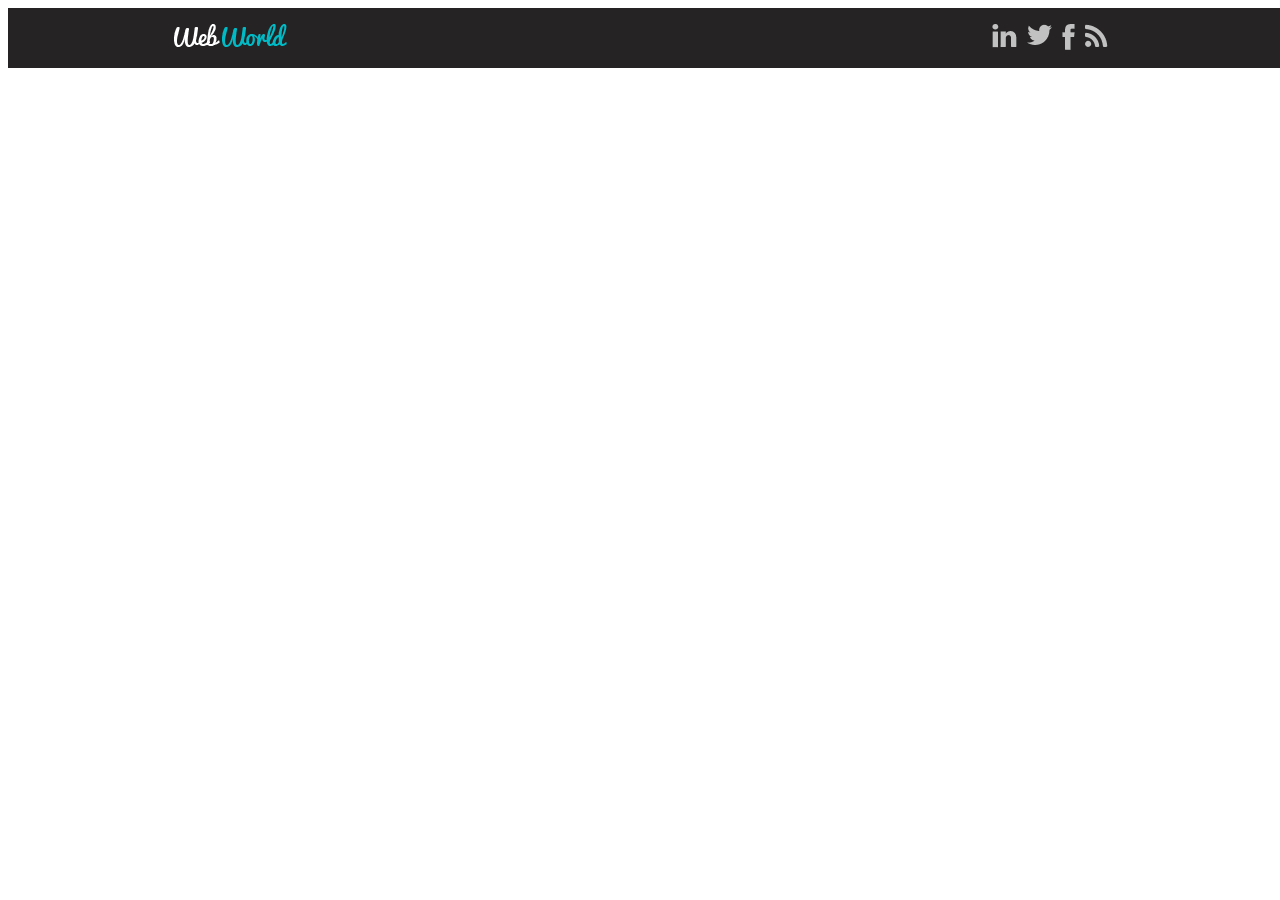
<file: projetoEscolaFrontEnd/index.html>
<!DOCTYPE html>

<html lang="pt-br">

<head>
	<meta charset="utf-8">
	<link rel="stylesheet" type="text/css" href="./css/main.css">
	<title>Primeiro Projeto</title>
</head>

<body>
	<header class="menu-principal">
		<main>
			<div class="header-1">

				<div class="logo">
					<img src="./img/logo.png"/>
				</div>
				<div class="redes-sociais">
					<ul> <li>
							<a href="">
								<img src="./img/linkedin.png">
							</a>
						</li>
						<li>
							<a href="">
								<img src="./img/twiter.png">
							</a>
						</li>
						<li>
							<a href="">
								<img src="./img/facebook.png">
							</a>
						</li>
						<li>
							<a href="">
								<img src="./img/rss.png"
							</a>
						</li>
					</ul>
				</div>

			</div>
		</main>
	</header>
</body>

</html>
</file>
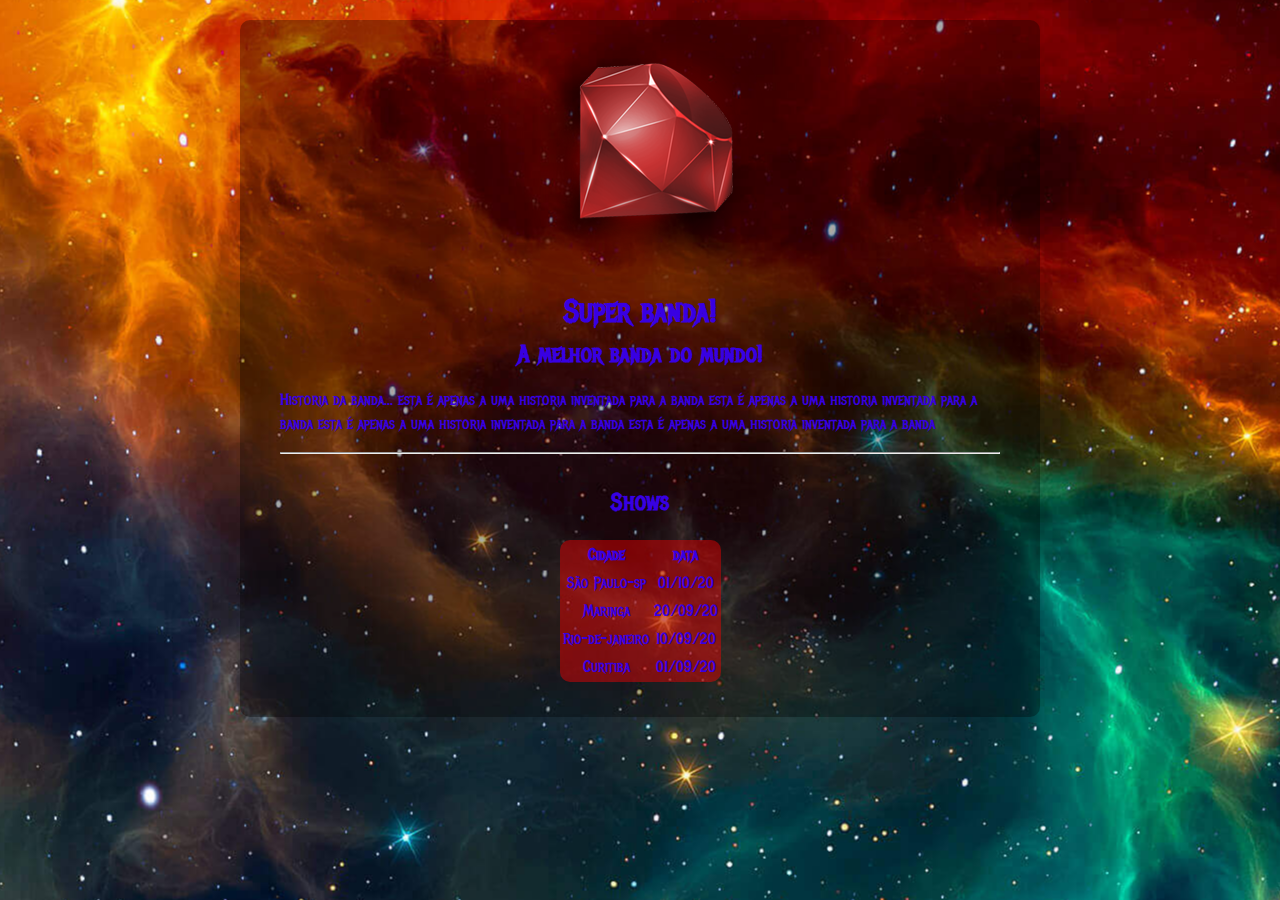
<file: site_super_banda/index.html>
<!DOCTYPE html>

<html lang="pt-br">
	<head>
		<meta charset="UTF-8">
		<title>Super banda</title>
		<link rel="stylesheet" type="text/css" href="aplication.css">
		<link href="https://fonts.googleapis.com/css2?family=Metal+Mania&display=swap" rel="stylesheet">
	</head>

	<body>
		<main>
			<div class="logo">
				<img src="ruby.png" alt="Esta imagem por algum motivo não carregou">
			</div>
			<h1 class="band-name">Super banda!</h1>
			<h2 class=hand-line>A melhor banda do mundo!</h2>

			<p>Historia da banda... esta é apenas a uma historia inventada para a banda esta é apenas a uma historia inventada para a banda esta é apenas a uma historia inventada para a banda esta é apenas a uma historia inventada para a banda</p>
			<hr>

			<div class="shows">
				<h2>Shows</h2>
				<table>
					<thead>
						<tr>
							<th>Cidade</th>
							<th>data</th>
						</tr>
					</thead>

					<tbody>
						<tr>
							<td>São Paulo-sp</td>
							<td>01/10/20</td>
						</tr>

						<tr>
							<td>Maringa</td>
							<td>20/09/20</td>
						</tr>

						<tr>
							<td>Rio-de-janeiro</td>
							<td>10/09/20</td>
						</tr>

						<tr>
							<td>Curitiba</td>
							<td>01/09/20</td>
						</tr>
					</tbody>
				</table>
			</div>
		</main>
	</body>
</html>
</file>
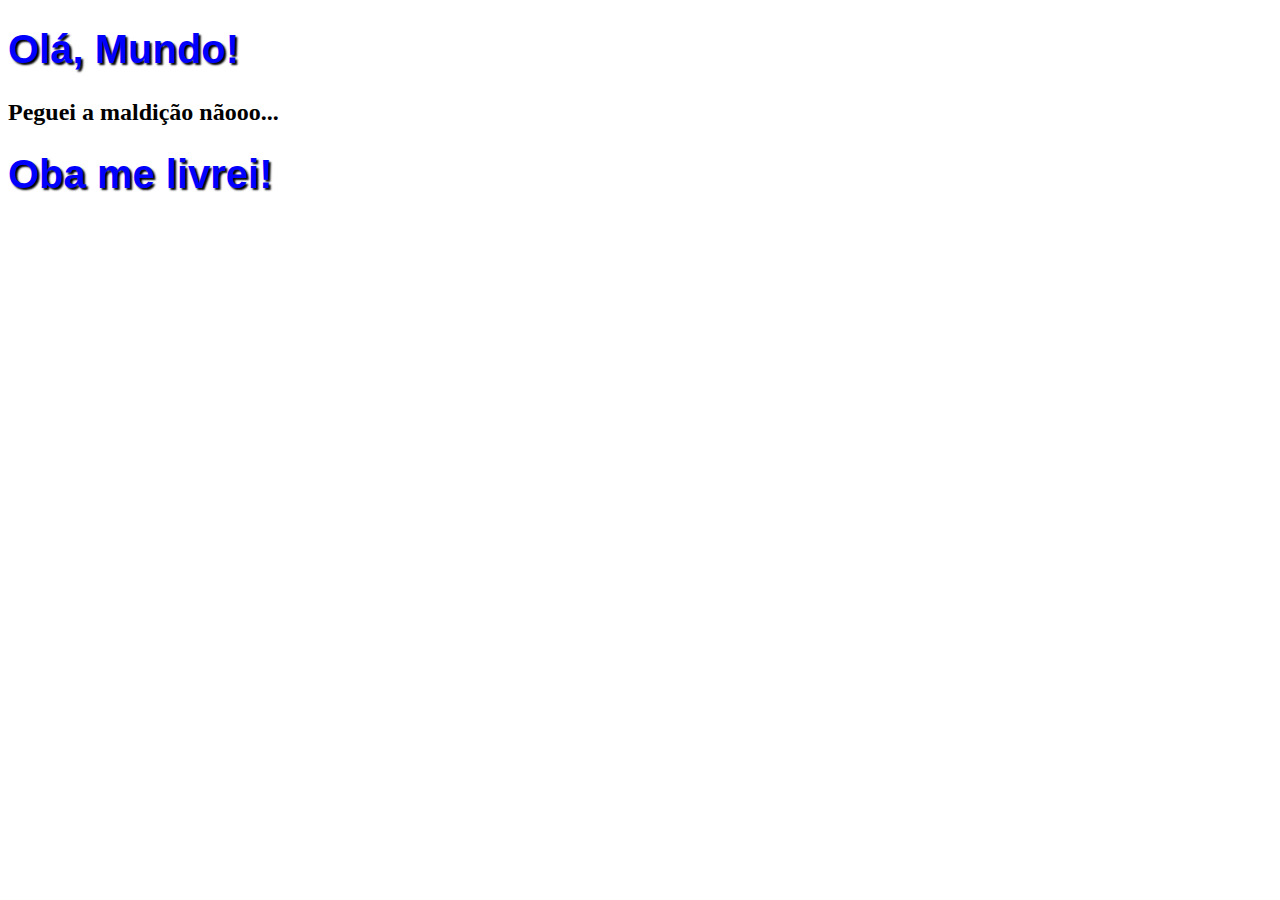
<file: siteCursoEmVideo/index.html>
<!DOCTYPE html>
<html lang="pt-br">
	<head>
		<meta charset="UTF-8"/>
		<title>Curso de Html 5</title>
		<style>
			h1 {
				font-family: Arial;
				font-size: 30pt;
				color: blue;
				text-shadow: 2px 2px 2px black;
			}
		</style>
	</head>
	<body>
			<h1>Olá, Mundo!</h1>
			<h2>Peguei a maldição nãooo...</h2>
			<h1>Oba me livrei!</h1>
	</body>
<html>
</file>
<file: projetoEscolaFrontEnd/css/main.css>
body {
	width: 100%;
	height: 100%;
}

.menu-principal {
	width: 100%;
	background-color:  #252323;
	height: 60px;
}

main {
	margin: 0 auto;
	width: 980px;
	position: relative;
}
.logo {
	float: left;
	padding: 16px;
	width: 70%;
}

.redes-sociais ul li {
	margin-left: 10px;
	display: inline-block;
	float: left;
	list-style: none;
}
.redes-sociais {
	width: 20%;
	float: right;
}
</file>
<file: site_super_banda/aplication.css>
body {
	width: 95%;
	max-width: 800px;
	margin: auto;
	background: url(back.jpg) center;

	font-family: 'Metal Mania';
	line-height: 1.5;
	color:#3800e2;

}

main {
	background: #00000050;
	padding: 5px 40px;
	margin-top: 20px;
	border-radius: 10px;
}

.logo, .band-name, .hand-line {

	text-align: center;
	margin: 0px;
}

.shows {
	margin : 30px 0;
	text-align: center;
	width: 100%;
}

.shows table {
	background: #ff00006e;
	border-radius: 10px;
	padding: 10;
	margin: 0 auto;
}
</file>
